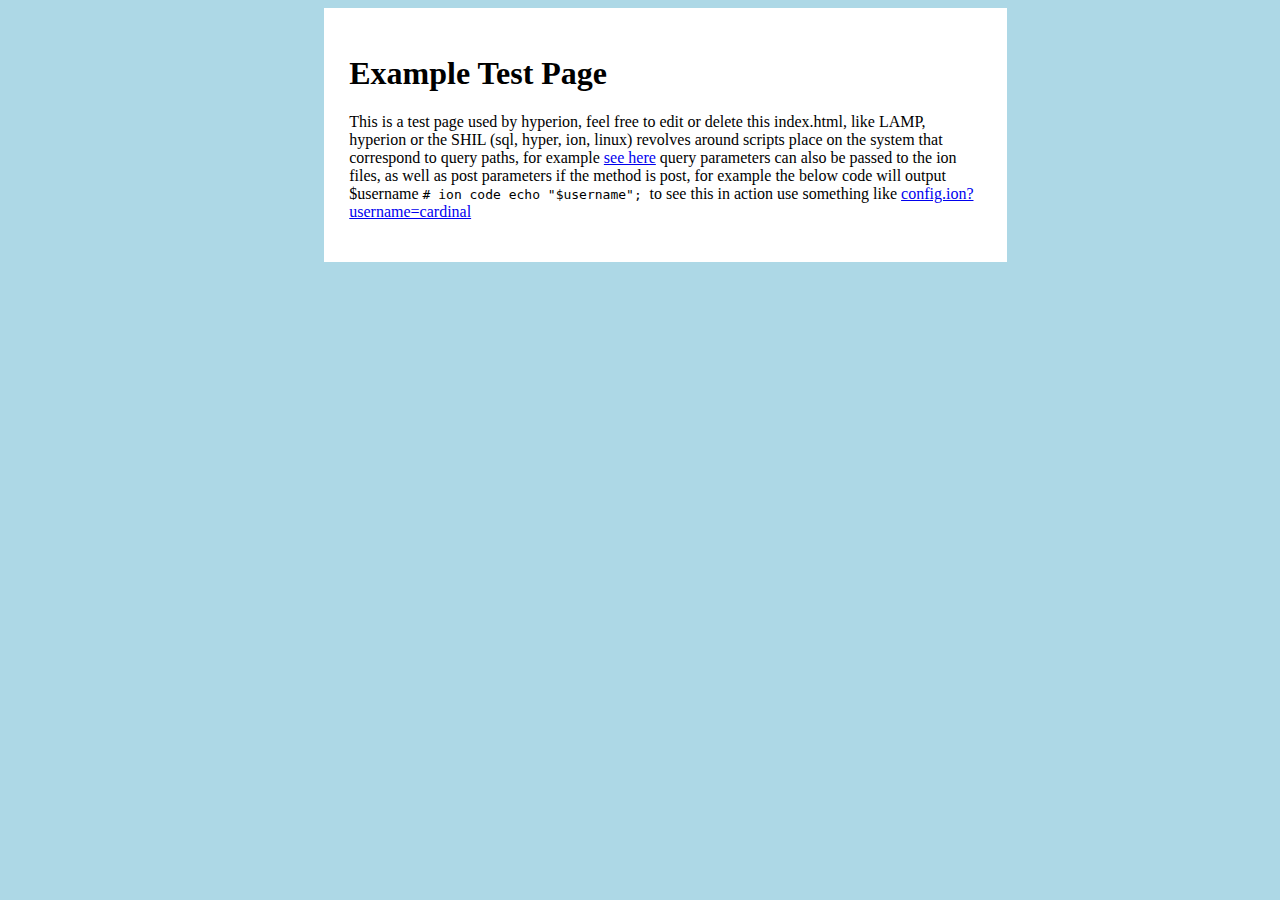
<file: index.html>
<html>
    <head>
        <title>Simple Example Server</title>
        <link rel="stylesheet" type="text/css" href="index.css"/>
    </head>
    <body>
        <div id="body">
            <h1>
                Example Test Page
            </h1>
            <p>
                This is a test page used by hyperion, feel free to edit or delete this index.html, 
                like LAMP, hyperion or the SHIL (sql, hyper, ion, linux) revolves around scripts place 
                on the system that correspond to query paths, for example <a href="ipaddr.ion">see here</a> query parameters 
                can also be passed to the ion files, as well as post parameters  if the method is post, for example
                the below code will output $username
                <code>
                    # ion code    
                    echo "$username";
                </code>
                to see this in action use something like
                <a href="config.ion?username=cardinal">config.ion?username=cardinal</a>
            </p>
        </div>
    </body>
</html>
</file>
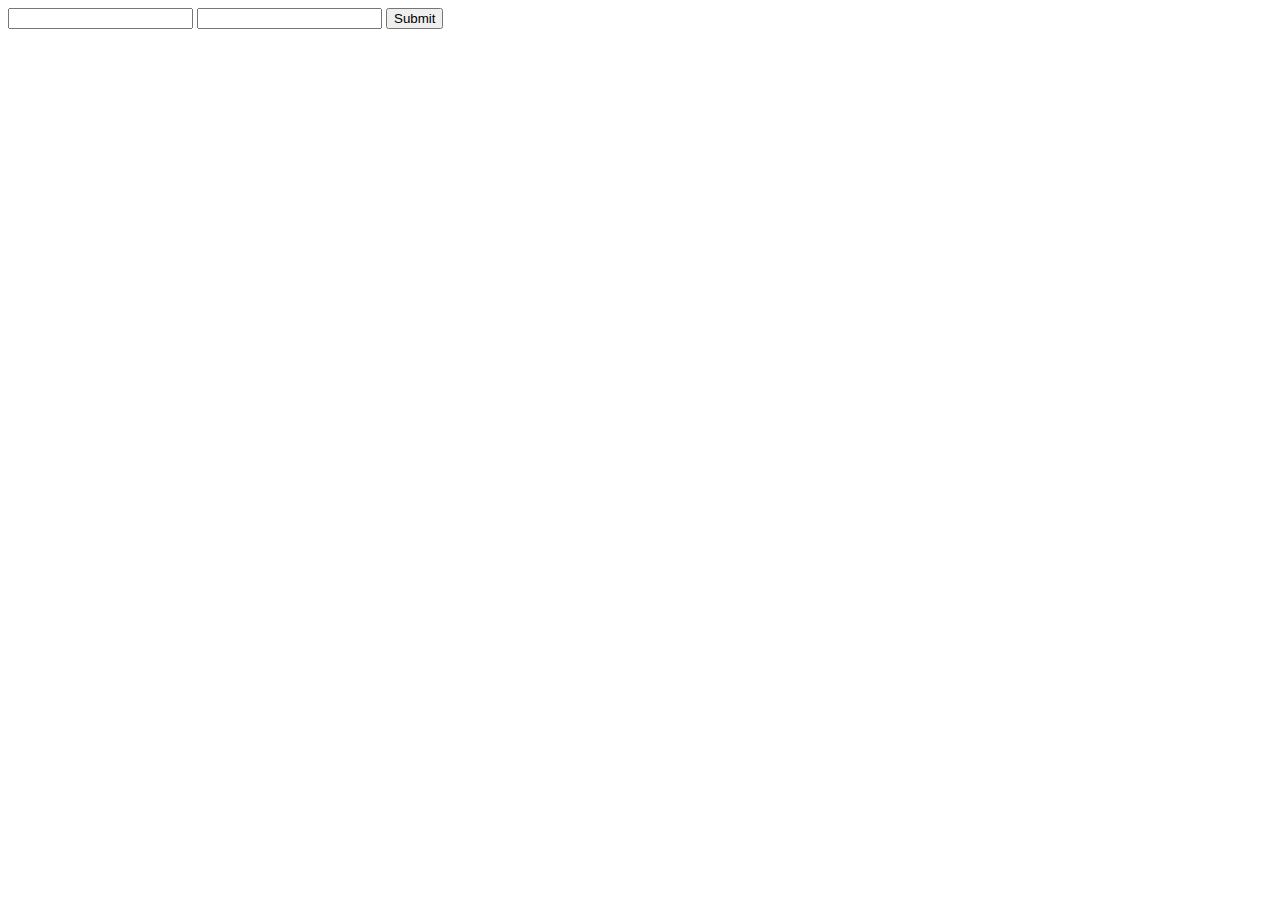
<file: login.html>
<head>
    <title>Login To Test Hyperion Program</title>
</head>
<body>
    <form action="./config.ion" method="post">
        <input type="text" name="username"/>
        <input type="password" name="password"/>
        <input type="submit"/>
    </form>
</body>
</file>
<file: index.css>
#body {
    margin-left:25%;
    width:50%;
    background-color: white;
    padding: 2%;
}

body {
    background-color: lightblue;
}
</file>
